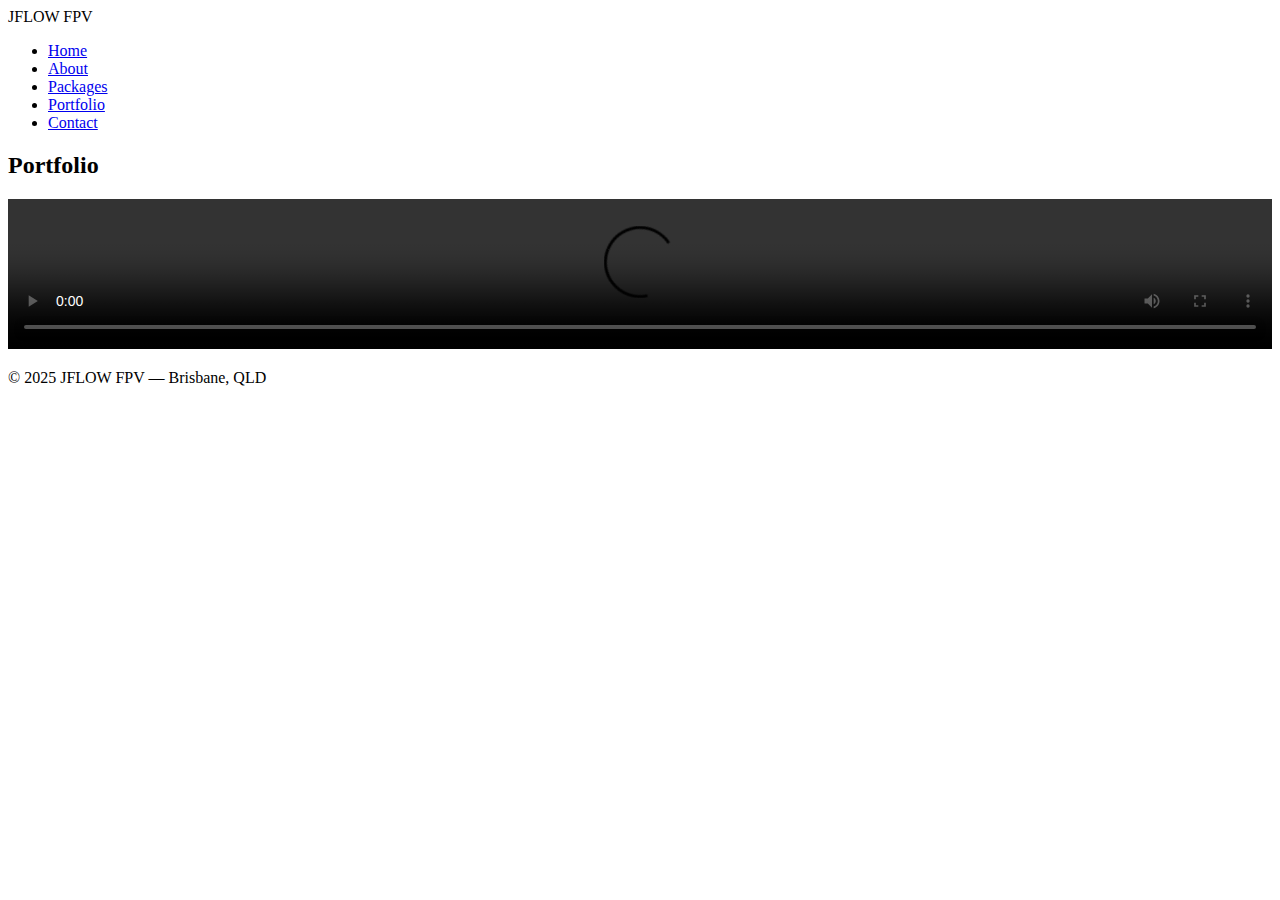
<file: portfolio.html>
<!DOCTYPE html>
<html lang="en">
<head>
  <meta charset="UTF-8" />
  <meta name="viewport" content="width=device-width, initial-scale=1" />
  <title>Portfolio — JFLOW FPV</title>
  <link rel="stylesheet" href="style.css" />
</head>
<body>
  <header>
    <div class="nav">
      <div class="brand">JFLOW FPV</div>
      <nav>
        <ul>
          <li><a href="index.html">Home</a></li>
          <li><a href="about.html">About</a></li>
          <li><a href="services.html">Packages</a></li>
          <li><a href="portfolio.html">Portfolio</a></li>
          <li><a href="contact.html">Contact</a></li>
        </ul>
      </nav>
    </div>
  </header>

  <section>
    <h2>Portfolio</h2>
    <video controls width="100%">
      <source src="https://github.com/JFlow-FPV/JFlow-FPV.github.io/releases/download/v1.0/Cinematic.freestyle.FPV.mp4" type="video/mp4" />
      Your browser does not support the video tag.
    </video>
  </section>

  <footer>
    <p>© 2025 JFLOW FPV — Brisbane, QLD</p>
  </footer>
</body>
</html>
</file>
<file: style.css>
/* Smooth scrolling */
html {
  scroll-behavior: smooth;
}

/* Fade-in + slide-up animation */
.fade-in {
  opacity: 0;
  transform: translateY(40px);
  transition: opacity 1s ease-out, transform 1s ease-out;
}

.fade-in.visible {
  opacity: 1;
  transform: translateY(0);
}

/* Hero scroll effect */
.hero-content {
  opacity: 0;
  transform: translateY(60px);
  transition: opacity 1.2s ease-out, transform 1.2s ease-out;
}

.hero-content.visible {
  opacity: 1;
  transform: translateY(0);
}
</file>
